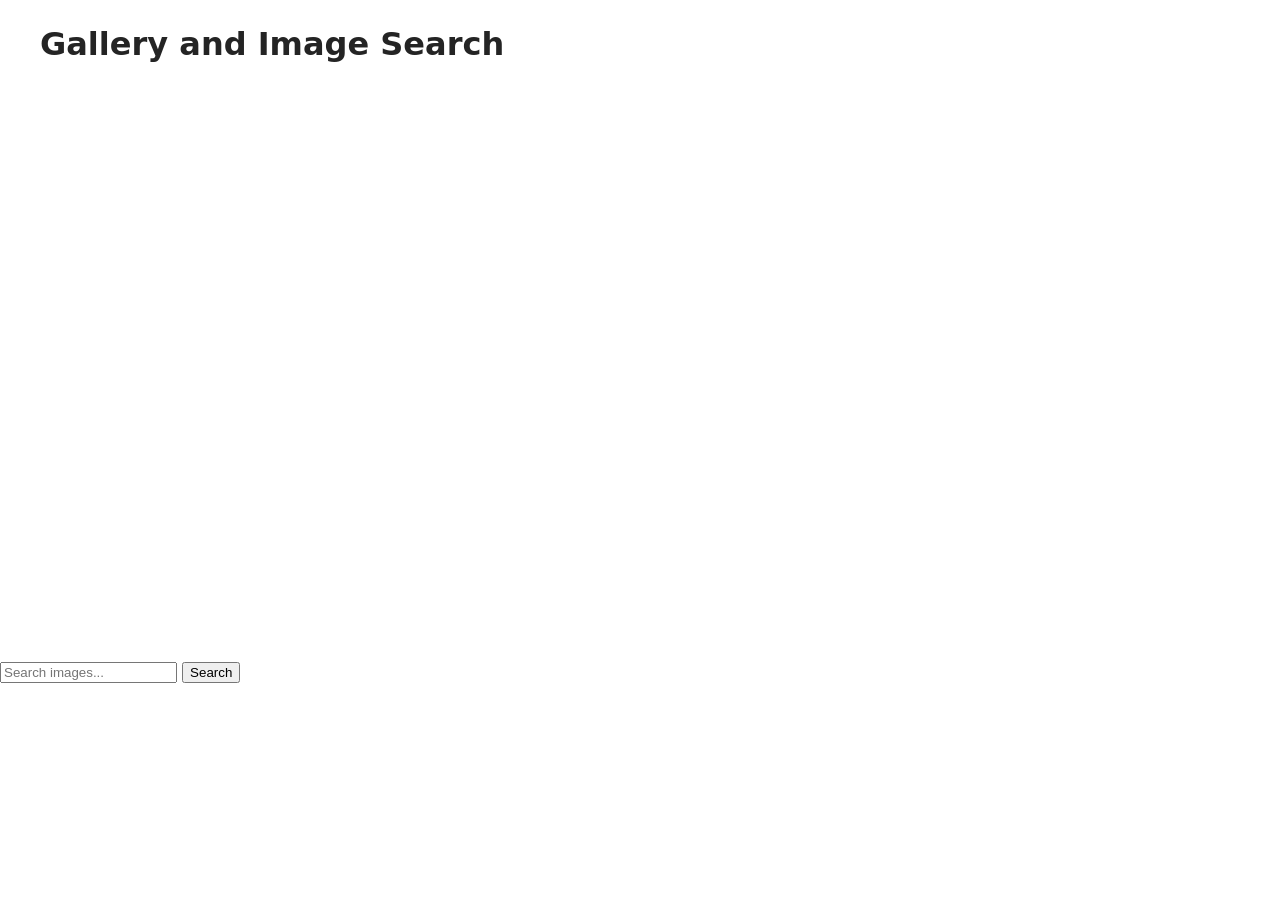
<file: src/index.html>
<!doctype html>
<html lang="en">
  <head>
    <meta charset="UTF-8" />
    <link rel="icon" type="image/svg+xml" href="/favicon.svg" />
    <meta name="viewport" content="width=device-width, initial-scale=1.0" />
    <title>Vanilla App Template</title>
    <link rel="stylesheet" href="./css/styles.css" />
  </head>
  <body>
    <main>
      <header class="header">
        <div class="container">
          <h1 class="header-title">Gallery and Image Search</h1>
        </div>
      </header>
    </main>
    <form class="form">
      <label>
        <input
          type="text"
          name="search-text"
          placeholder="Search images..."
          required
        />
      </label>
      <button type="submit">Search</button>
    </form>
    <ul class="gallery"></ul>
    <button class="load-more is-hidden" type="button">Load more</button>
    <div class="loader is-hidden"></div>
    <script type="module" src="./main.js"></script>
  </body>
</html>
</file>
<file: src/css/styles.css>
/**
  |============================
  | include css partials with
  | default @import url()
  |============================
*/
/* Common styles */
@import url('./reset.css');
@import url('./base.css');
@import url('./container.css');

/* Sections style */
@import url('./header.css');
@import url('./vite-promo.css');
@import url('./badges.css');
@import url('./back-link.css');
@import url('./main.css');
@import url('./loader.css');
@import url('./gallery.css');
</file>
